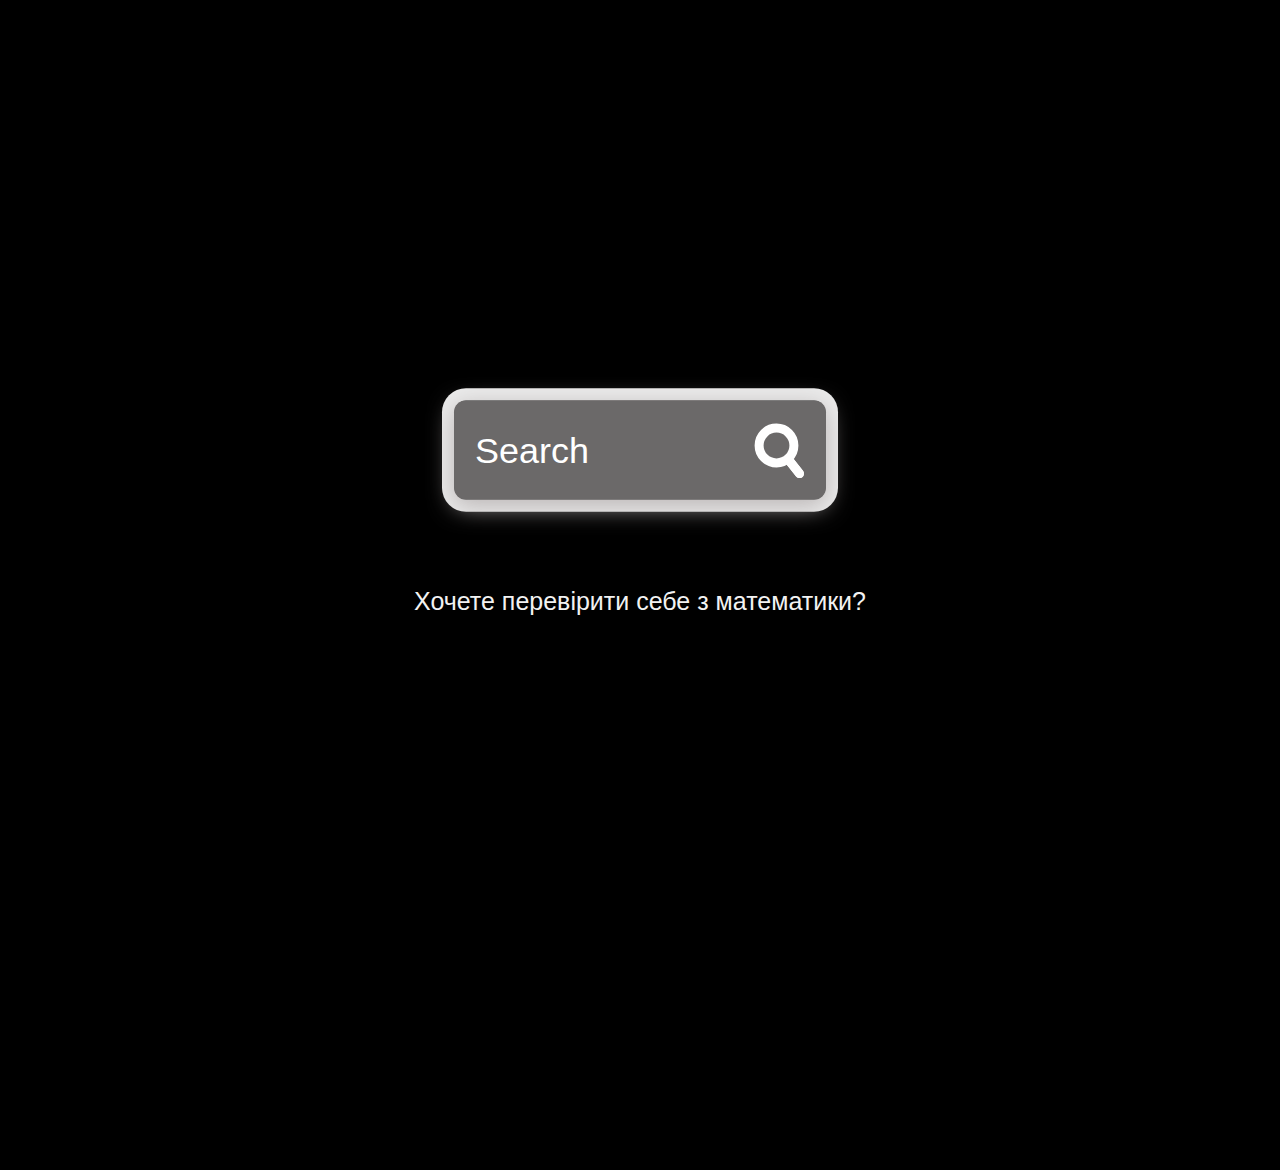
<file: index.html>
<!DOCTYPE html>
<html lang="uk">
<head>
  <meta charset="UTF-8" />
  <meta name="viewport" content="width=device-width,initial-scale=1.0" />
  <title>Перевір себе з математики</title>
  <link rel="stylesheet" href="style.css" />
</head>
<body>
  <form >
    <div class="fx fx-gap">
      <div>
        <input  id="xit" type="text" placeholder="Search" required />
      </div>
      <div id="search-icon">
        <button type="submit">
          <div id="search-icon-circle"></div>
          <span></span>
        </button>
      </div>
    </div>
  </form>

  <div class="center" role="main" aria-live="polite">
    <div class="msg">
      Хочете перевірити себе з математики?<br/>
     <a class="link" href="">
    <span class="arrow"></span>
</a>
  
    </div>
  </div>
    
</body>
<script src="script.js"></script>
</html>
</file>
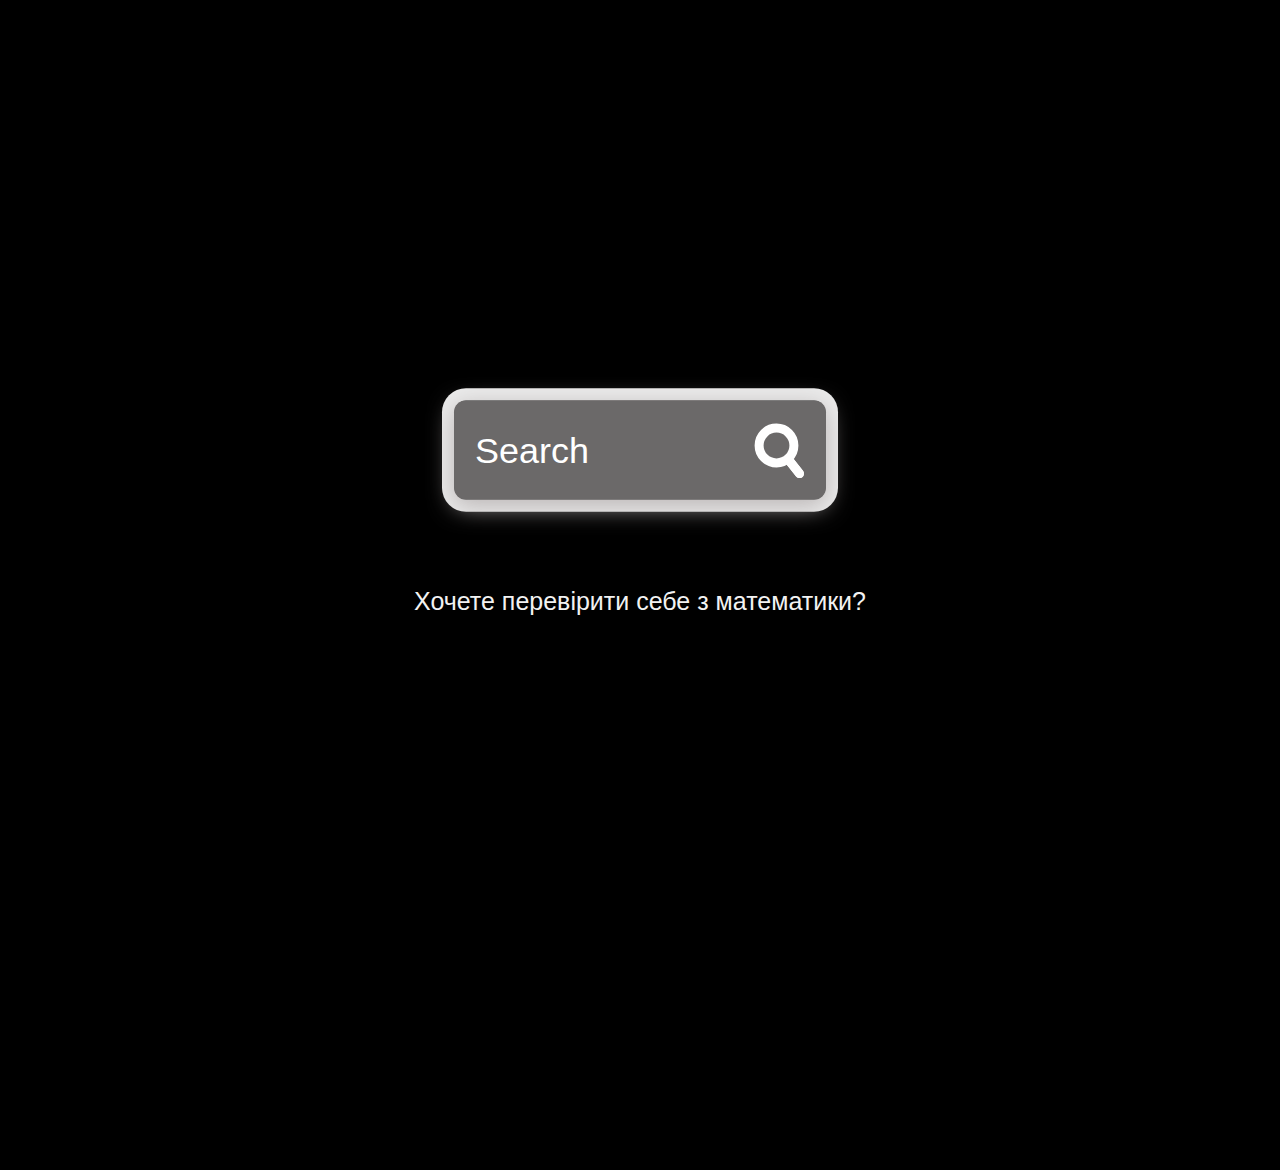
<file: index1.html>
<!DOCTYPE html>
<html lang="uk">
<head>
  <meta charset="UTF-8" />
  <meta name="viewport" content="width=device-width,initial-scale=1.0" />
  <title>Перевір себе з математики</title>
  <link rel="stylesheet" href="style1.css" />
</head>
<body>
  <form >
    <div class="fx fx-gap">
      <div>
        <input  id="xit" type="text" placeholder="Search" required />
      </div>
      <div id="search-icon">
        <button type="submit">
          <div id="search-icon-circle"></div>
          <span></span>
        </button>
      </div>
    </div>
  </form>

  <div class="center" role="main" aria-live="polite">
    <div class="msg">
      Хочете перевірити себе з математики?<br/>
     <a class="link" href="">
    <span class="arrow"></span>
</a>
  
    </div>
  </div>
    
</body>
<script src="script1.js"></script>
</html>
</file>
<file: style.css>
html, body {
  height: 100%;
  margin: 0;
  background: #000;
  color: #fff;
  font-family: system-ui, -apple-system, "Segoe UI", Roboto, "Helvetica Neue", Arial;
  -webkit-font-smoothing: antialiased;
  -moz-osx-font-smoothing: grayscale;
}

.center {
    margin:90px;
  height: 100%;
  display: flex;
  justify-content: center;
  flex-direction: column;
  text-align: center;
  padding: 90px;
}

.msg {
  font-size: 25px;
  font-family: Impact, Haettenschweiler, 'Arial Narrow Bold', sans-serif;
  opacity: 0.95;

}

/* Кнопка/посилання */
.link {
  display: inline-block;
  margin-top: 12px;
  color: #9ee6ff;
  text-decoration: none;
  font-weight: 600;
  font-size: 1.05rem;
  transition: color 0.3s;
  cursor: pointer;
}

/* При наведенні лише колір змінюється */
a:hover {
  color: #b5f1ff;
}

/* Анімація стрілочки */
.arrow {
  display: inline-block;
  margin-left: 6px;
  animation: move 1s infinite ease-in-out;
}

@keyframes move {
  0%, 100% {
    transform: translateX(0);
  }
  50% {
    transform: translateX(6px);
  }
}
html,
body {
  height: 100%;
}

body {
  margin: 0;
  font-family: system-ui, -apple-system, BlinkMacSystemFont, "Segoe UI", Roboto,
    Oxygen, Ubuntu, Cantarell, "Open Sans", "Helvetica Neue", sans-serif;
  background-color: #000000;
  background-image: url("https://blog.educationnest.com/wp-content/uploads/2023/10/Untitled-design-2023-10-10T165957.095-1024x683.jpg");
  background-size: cover;
  background-position: center;
} 

.fx {
  display: flex;
}

.fx-gap {
  gap: 18px;
}

input,
button {
  color: #fff;
  padding: 0;
  margin: 0;
  border: 0;
  background-color: transparent;
  outline: none;
}

form {
  position: absolute;
  top: 50%;
  left: 0;
  right: 0;
  width: 550px;
  height: 96px;
  padding: 35px;
  margin: -83px auto 0 auto;
  background-color: #6b6969;
  border-radius: 20px;
  box-shadow: 0 10px 40px #b9b4b4, 0 0 0 20px #ffffffeb;
  transform: scale(0.6);
}

input[type="text"] {
  width: 100%;
  height: 96px;
  font-size: 60px;
  line-height: 1;
}

input[type="text"]::placeholder {
  color: #ffffff;
}

button {
  position: relative;
  display: block;
  width: 84px;
  height: 96px;
  cursor: pointer;
}

#search-icon-circle {
  position: relative;
  top: -8px;
  left: 0;
  width: 43px;
  height: 43px;
  margin-top: 0;
  border-width: 15px;
  border: 15px solid #fff;
  background-color: transparent;
  border-radius: 50%;
  transition: 0.5s ease all;
}

button span {
  position: absolute;
  top: 68px;
  left: 43px;
  display: block;
  width: 45px;
  height: 15px;
  background-color: transparent;
  border-radius: 10px;
  transform: rotateZ(52deg);
  transition: 0.5s ease all;
}

button span:before,
button span:after {
  content: "";
  position: absolute;
  bottom: 0;
  right: 0;
  width: 45px;
  height: 15px;
  background-color: #fff;
  border-radius: 10px;
  transform: rotateZ(0);
  transition: 0.5s ease all;
}

#search-icon:hover #search-icon-circle {
  top: -1px;
  width: 67px;
  height: 15px;
  border-width: 0;
  background-color: #fff;
  border-radius: 20px;
}

#search-icon:hover span {
  top: 50%;
  left: 56px;
  width: 25px;
  margin-top: -9px;
  transform: rotateZ(0);
}

#search-icon:hover button span:before {
  bottom: 11px;
  transform: rotateZ(52deg);
}

#search-icon:hover button span:after {
  bottom: -11px;
  transform: rotateZ(-52deg);
}
#search-icon:hover button span:before,
#search-icon:hover button span:after {
  right: -6px;
  width: 40px;
  background-color: #fff;
}
.cont{
    position: absolute;
    width:max-content;
    height:600px;
}
.arrow {
    display: inline-block;
    width: 40px;
    height: 40px;
    cursor: pointer;
}
</file>
<file: style1.css>
html, body {
  height: 100%;
  margin: 0;
  background: #000;
  color: #fff;
  font-family: system-ui, -apple-system, "Segoe UI", Roboto, "Helvetica Neue", Arial;
  -webkit-font-smoothing: antialiased;
  -moz-osx-font-smoothing: grayscale;
}

.center {
    margin:90px;
  height: 100%;
  display: flex;
  justify-content: center;
  flex-direction: column;
  text-align: center;
  padding: 90px;
}

.msg {
  font-size: 25px;
  font-family: Impact, Haettenschweiler, 'Arial Narrow Bold', sans-serif;
  opacity: 0.95;

}

/* Кнопка/посилання */
.link {
  display: inline-block;
  margin-top: 12px;
  color: #9ee6ff;
  text-decoration: none;
  font-weight: 600;
  font-size: 1.05rem;
  transition: color 0.3s;
  cursor: pointer;
}

/* При наведенні лише колір змінюється */
a:hover {
  color: #b5f1ff;
}

/* Анімація стрілочки */
.arrow {
  display: inline-block;
  margin-left: 6px;
  animation: move 1s infinite ease-in-out;
}

@keyframes move {
  0%, 100% {
    transform: translateX(0);
  }
  50% {
    transform: translateX(6px);
  }
}
html,
body {
  height: 100%;
}

body {
  margin: 0;
  font-family: system-ui, -apple-system, BlinkMacSystemFont, "Segoe UI", Roboto,
    Oxygen, Ubuntu, Cantarell, "Open Sans", "Helvetica Neue", sans-serif;
  background-color: #000000;
  background-image: url("https://blog.educationnest.com/wp-content/uploads/2023/10/Untitled-design-2023-10-10T165957.095-1024x683.jpg");
  background-size: cover;
  background-position: center;
} 

.fx {
  display: flex;
}

.fx-gap {
  gap: 18px;
}

input,
button {
  color: #fff;
  padding: 0;
  margin: 0;
  border: 0;
  background-color: transparent;
  outline: none;
}

form {
  position: absolute;
  top: 50%;
  left: 0;
  right: 0;
  width: 550px;
  height: 96px;
  padding: 35px;
  margin: -83px auto 0 auto;
  background-color: #6b6969;
  border-radius: 20px;
  box-shadow: 0 10px 40px #b9b4b4, 0 0 0 20px #ffffffeb;
  transform: scale(0.6);
}

input[type="text"] {
  width: 100%;
  height: 96px;
  font-size: 60px;
  line-height: 1;
}

input[type="text"]::placeholder {
  color: #ffffff;
}

button {
  position: relative;
  display: block;
  width: 84px;
  height: 96px;
  cursor: pointer;
}

#search-icon-circle {
  position: relative;
  top: -8px;
  left: 0;
  width: 43px;
  height: 43px;
  margin-top: 0;
  border-width: 15px;
  border: 15px solid #fff;
  background-color: transparent;
  border-radius: 50%;
  transition: 0.5s ease all;
}

button span {
  position: absolute;
  top: 68px;
  left: 43px;
  display: block;
  width: 45px;
  height: 15px;
  background-color: transparent;
  border-radius: 10px;
  transform: rotateZ(52deg);
  transition: 0.5s ease all;
}

button span:before,
button span:after {
  content: "";
  position: absolute;
  bottom: 0;
  right: 0;
  width: 45px;
  height: 15px;
  background-color: #fff;
  border-radius: 10px;
  transform: rotateZ(0);
  transition: 0.5s ease all;
}

#search-icon:hover #search-icon-circle {
  top: -1px;
  width: 67px;
  height: 15px;
  border-width: 0;
  background-color: #fff;
  border-radius: 20px;
}

#search-icon:hover span {
  top: 50%;
  left: 56px;
  width: 25px;
  margin-top: -9px;
  transform: rotateZ(0);
}

#search-icon:hover button span:before {
  bottom: 11px;
  transform: rotateZ(52deg);
}

#search-icon:hover button span:after {
  bottom: -11px;
  transform: rotateZ(-52deg);
}
#search-icon:hover button span:before,
#search-icon:hover button span:after {
  right: -6px;
  width: 40px;
  background-color: #fff;
}
.cont{
    position: absolute;
    width:max-content;
    height:600px;
}
.arrow {
    display: inline-block;
    width: 40px;
    height: 40px;
    cursor: pointer;
}
</file>
